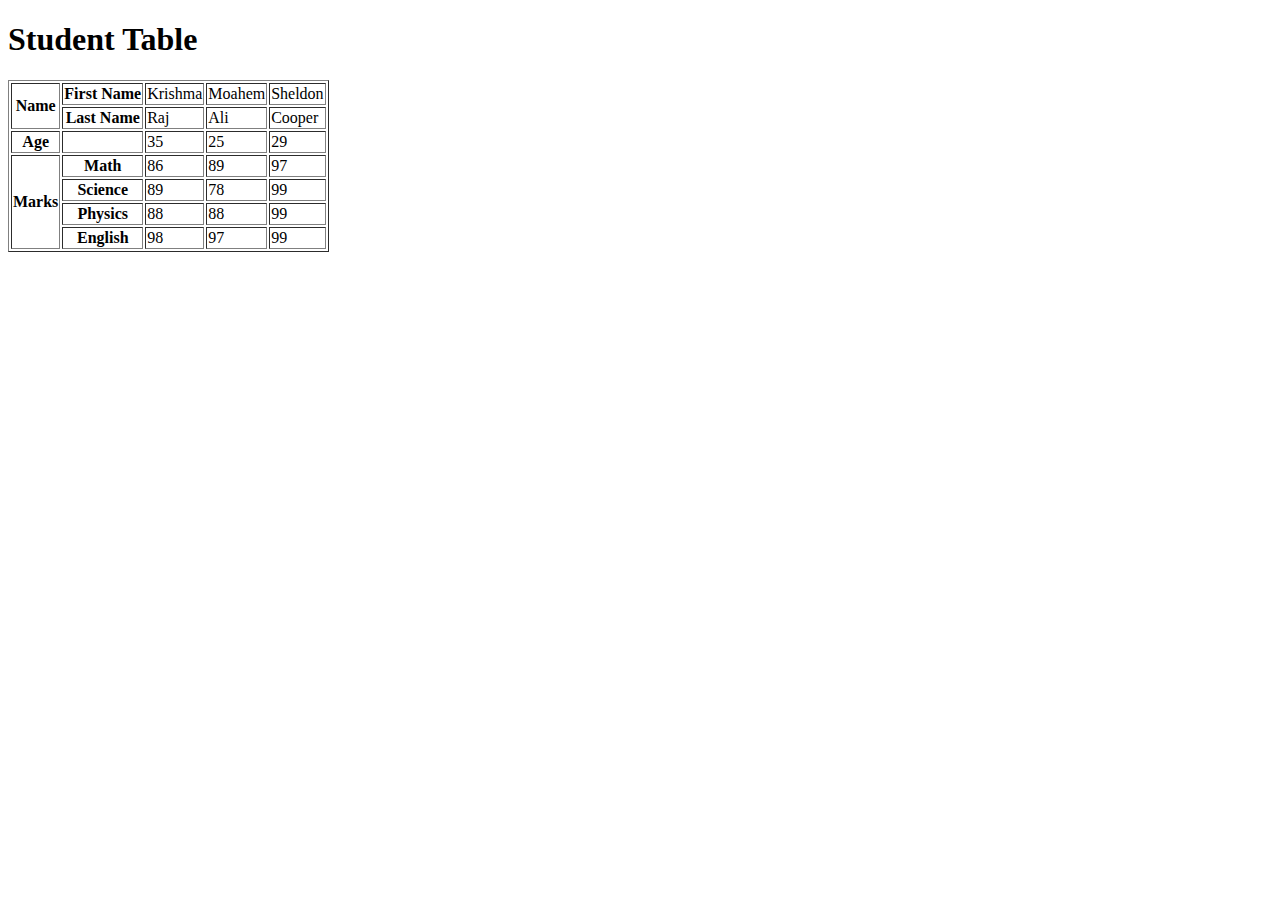
<file: certificat full stack Web developper/index.html>
<!DOCTYPE html>
<html lang="en">
<head>
    <meta charset="UTF-8">
    <meta http-equiv="X-UA-Compatible" content="IE=edge">
    <meta name="viewport" content="width=device-width, initial-scale=1.0">
    <title>Home</title>
</head>
<body>
    <h1>Student Table</h1>
    <table border="1">
         <tr>
            <th rowspan="2">Name</th>
            <th>First Name</th>
            <td>Krishma</td>
            <td>Moahem</td>
            <td>Sheldon</td>       
         </tr>
         <tr>
            <th>Last Name</th>
            <td>Raj</td>
            <td>Ali</td>
            <td>Cooper</td>
         </tr>
         <tr>
            <th>Age</th>
            <td></td>
            <td>35</td>
            <td>25</td>
            <td>29</td>
         </tr>
         <tr>
            <th rowspan="4">Marks</th>
            <th>Math</th>
            <td>86</td>
            <td>89</td>
            <td>97</td>
         </tr>
         <tr>
            <th>Science</th>
            <td>89</td>
            <td>78</td>
            <td>99</td>
         </tr>
         <tr>
            <th>Physics</th>
            <td>88</td>
            <td>88</td>
            <td>99</td>
         </tr>
         <tr>
            <th>English</th>
            <td>98</td>
            <td>97</td>
            <td>99</td>
         </tr>
    </table>
</body>
</html>
</file>
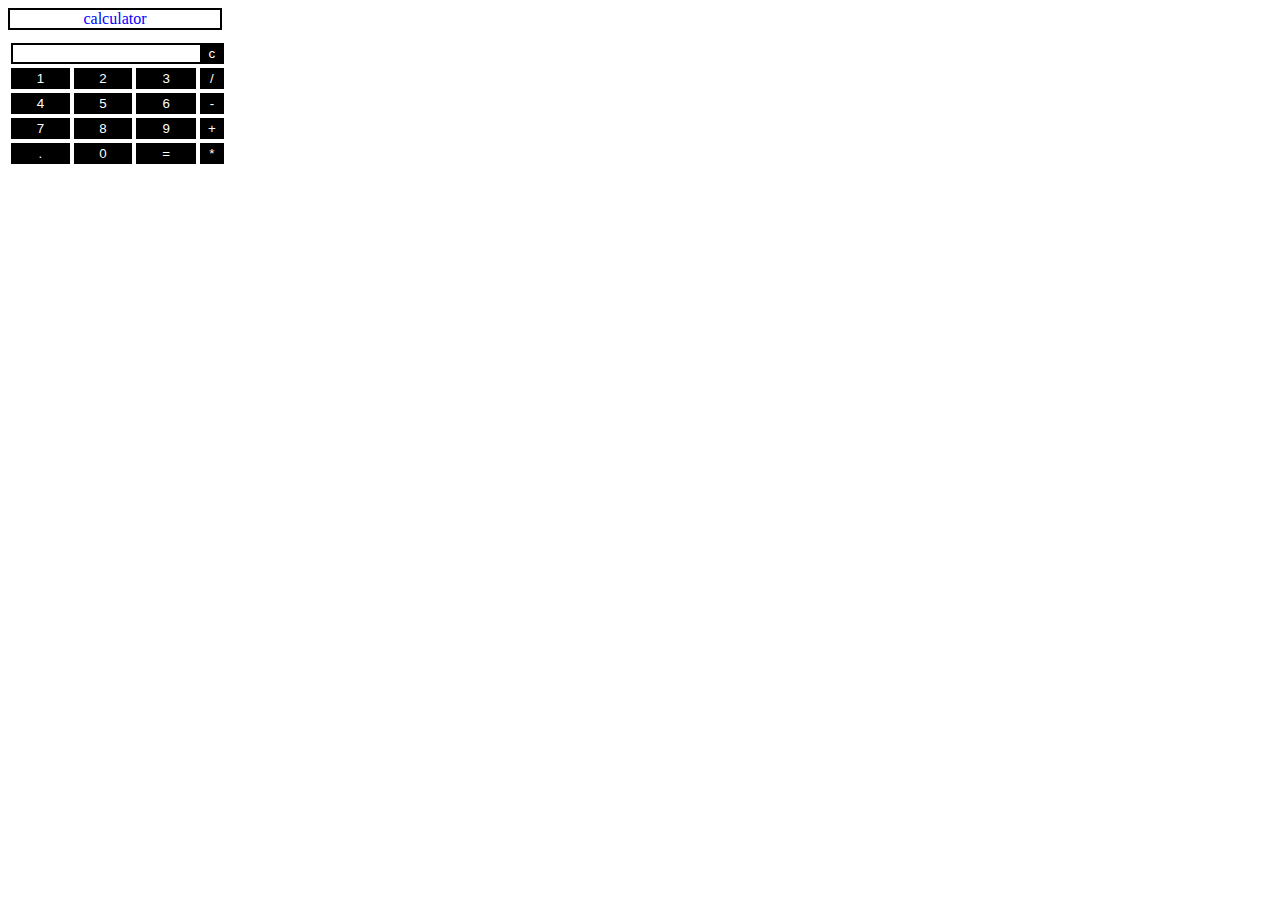
<file: certificat full stack Web developper/Calculator.html>
<!DOCTYPE html>
<html lang="en">
<head>
    <meta charset="UTF-8">
    <meta http-equiv="X-UA-Compatible" content="IE=edge">
    <meta name="viewport" content="width=device-width, initial-scale=1.0">
    <title>Calculator Project</title>
    <style>
        .title{
            margin-bottom: 10px;
            text-align: center;
            width: 210px;
            color: blue;
            border: solid black 2px;
        }
        input[type="button"]{
            background-color: black;
            color: white;
            border: solid black 2px;
            width: 100%;
        }
        input[type="text"]{
            background-color: white;
            border: solid black 2px;
            width: 100%;
        }
    </style>
</head>
<body>
    <div class="title">calculator</div>
    <table border="0">
        <tr>
            <td colspan="3"><input type="text" id="result"></td>
            <td><input type="button" value="c" onclick="clr()"></td>
        </tr>
        <tr>
            <td><input type="button" value="1" onclick="display('1')"></td>
            <td><input type="button" value="2" onclick="display('2')"></td>
            <td><input type="button" value="3" onclick="display('3')"></td>
            <td><input type="button" value="/" onclick="display('/')"></td>

        </tr>
        <tr>
            <td><input type="button" value="4" onclick="display('4')"></td>
            <td><input type="button" value="5" onclick="display('5')"></td>
            <td><input type="button" value="6" onclick="display('6')"></td>
            <td><input type="button" value="-" onclick="display('-')"></td>

        </tr>
        <tr>
            <td><input type="button" value="7" onclick="display('7')"></td>
            <td><input type="button" value="8" onclick="display('8')"></td>
            <td><input type="button" value="9" onclick="display('9')"></td>
            <td><input type="button" value="+" onclick="display('+')"></td>
        </tr>
        <tr>
            <td><input type="button" value="." onclick="display('.')"></td>
            <td><input type="button" value="0" onclick="display('0')"></td>
            <td><input type="button" value="=" onclick="equate()"></td>
            <td><input type="button" value="*" onclick="display('*')"></td>
        </tr>
    </table>
    <script type="text/javascript">
        function clr(){
            document.getElementById("result").value = "";
        }
        function display(val){
            document.getElementById("result").value+=val; //val = val + val
        }
        function equate(){
            let x = document.getElementById("result").value;
            let y = eval(x);
            document.getElementById("result").value = y;
        }
    </script>
</body>
</html>
</file>
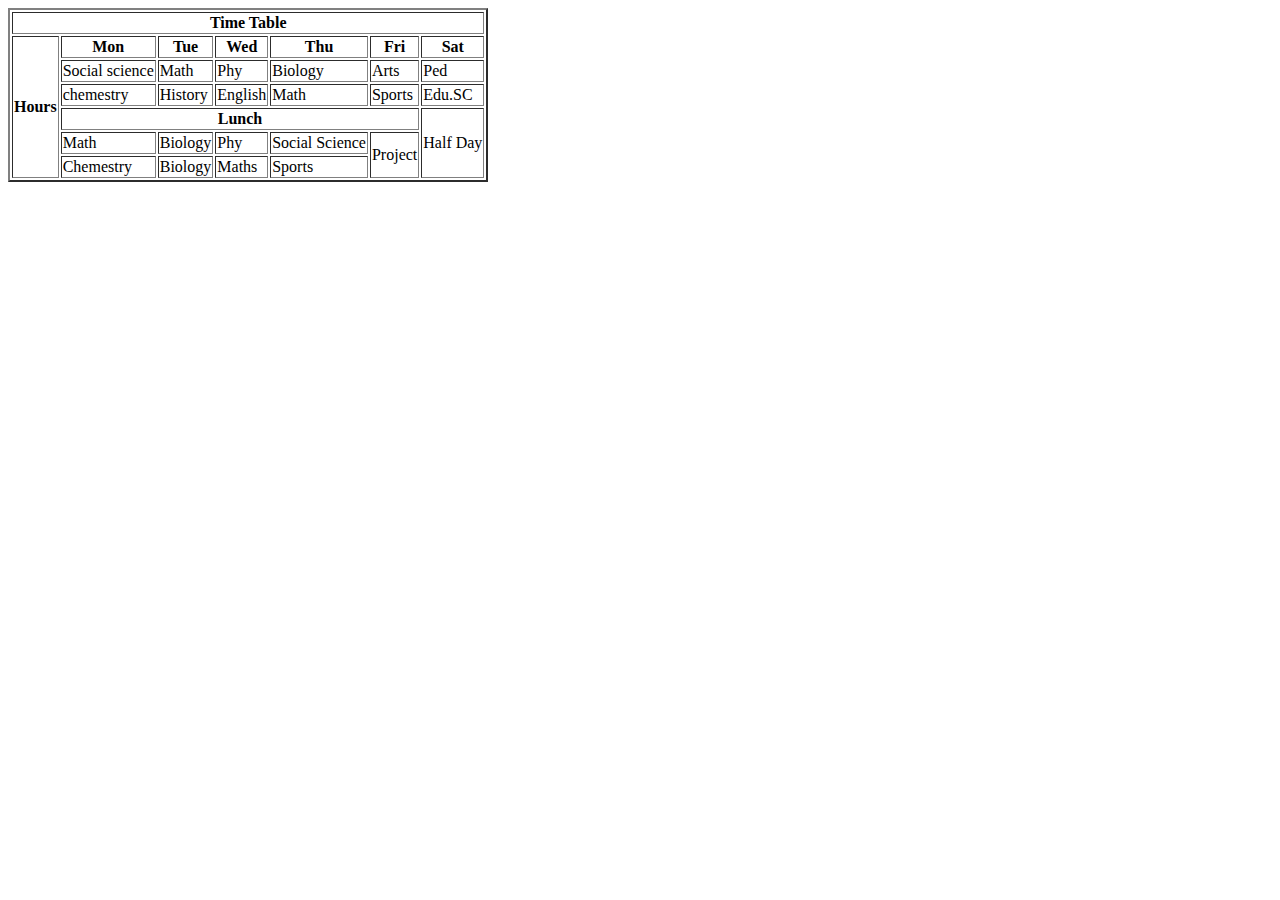
<file: certificat full stack Web developper/index2.html>
<!DOCTYPE html>
<html lang="en">
<head>
    <meta charset="UTF-8">
    <meta http-equiv="X-UA-Compatible" content="IE=edge">
    <meta name="viewport" content="width=device-width, initial-scale=1.0">
    <title>Home1</title>
</head>
<body>
    <table border="2">
        <tr>
            <th colspan="7">Time Table</th>
        </tr>
        <tr>
            <th rowspan="6">Hours</th>
            <th>Mon</th>
            <th>Tue</th>
            <th>Wed</th>
            <th>Thu</th>
            <th>Fri</th>
            <th>Sat</th>
        </tr>
        <tr>
            <td>Social science</td>
            <td>Math</td>
            <td>Phy</td>
            <td>Biology</td>
            <td>Arts</td>
            <td>Ped</td>
        </tr>
        <tr>
            <td>chemestry</td>
            <td>History</td>
            <td>English</td>
            <td>Math</td>
            <td>Sports</td>
            <td>Edu.SC</td>
        </tr>
        <tr>
            <th colspan="5">Lunch</th>
            <td rowspan="3">Half Day</td>
        </tr>
        <tr>
            <td>Math</td>
            <td>Biology</td>
            <td>Phy</td>
            <td>Social Science</td>
            <td rowspan="2">Project</td>
        </tr>
        <tr>
            <td>Chemestry</td>
            <td>Biology</td>
            <td>Maths</td>
            <td>Sports</td>
        </tr>
    </table>
</body>
</html>
</file>
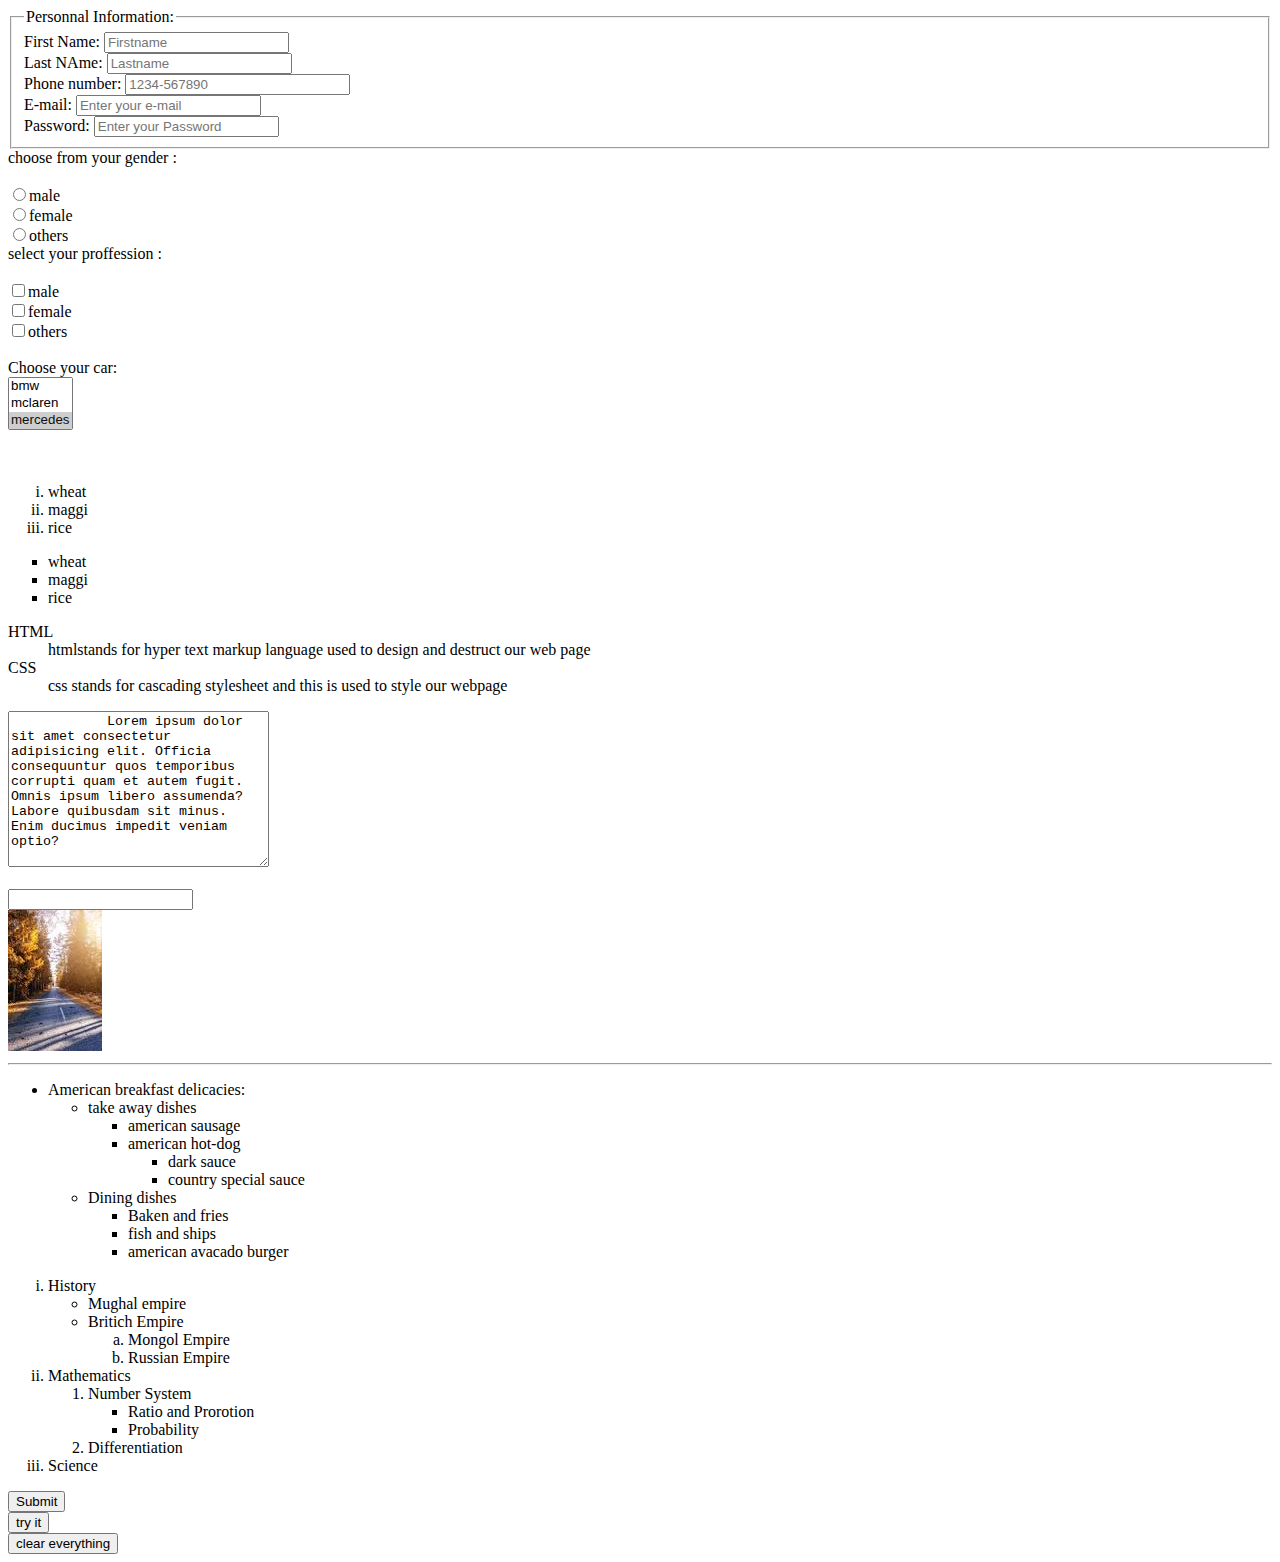
<file: certificat full stack Web developper/index3.html>
<!DOCTYPE html>
<html lang="en">
<head>
    <meta charset="UTF-8">
    <meta http-equiv="X-UA-Compatible" content="IE=edge">
    <meta name="viewport" content="width=device-width, initial-scale=1.0">
    <title>HTML forms</title>
</head>
<body>
    <form>
        <fieldset>
            <legend>Personnal Information:</legend>
                <label for="fname">First Name:</label>
                <input type="text" id="fname" name="fname" placeholder="Firstname" required><br>
                <label for="lname">Last NAme:</label>
                <input type="text" id="lname" name="lname" placeholder="Lastname" required><br>
                <label for="fname">Phone number:</label>
                <input type="tel" name="phone"placeholder="1234-567890" pattern="[0-9]{4}-[0-9]{6}" size="25" required><br>
                <label for="fname">E-mail:</label>
                <input type="email" id="mail" name="mail" placeholder="Enter your e-mail" required><br>
                <label for="fname">Password:</label>
                <input type="password" id="PWD" name="PWD" placeholder="Enter your Password" required><br>
            </fieldset>
        choose from your gender : <br> 
        <br>
        <input type="radio" value="male">male <br>
        <input type="radio" value="female">female <br>
        <input type="radio" value="others">others <br>
        select your proffession : <br>
        <br>
        <input type="checkbox" value="male">male <br>
        <input type="checkbox" value="female">female <br>
        <input type="checkbox" value="others">others <br>
        <br>
        Choose your car: <br>
        <select size="3" multiple>
            <option value="audi">audi</option>
            <option value="audi">bmw</option>
            <option value="audi">mclaren</option>
            <option value="audi" selected>mercedes</option>
        </select><br><br><br>
        <ol style="list-style-type: lower-roman;">
            <li>wheat</li>
            <li>maggi</li>
            <li>rice</li> 
        </ol>
        <ul style="list-style-type: square;">
            <li>wheat</li>
            <li>maggi</li>
            <li>rice</li> 
        </ul>
        <dl>
            <dt>HTML</dt>
            <dd>htmlstands for hyper text markup language used to design and destruct our web page</dd>
            <dt>CSS</dt>
            <dd>css stands for cascading stylesheet and this is used to style our webpage</dd>
        </dl>
        <textarea cols="30" rows="10">
            Lorem ipsum dolor sit amet consectetur adipisicing elit. Officia consequuntur quos temporibus corrupti quam et autem fugit. Omnis ipsum libero assumenda? Labore quibusdam sit minus. Enim ducimus impedit veniam optio?
        </textarea><br><br>
        <input list="cars">
        <datalist id="cars">
            <select size="3" multiple>
                <option value="audi">audi</option>
                <option value="audi">bmw</option>
                <option value="audi">mclaren</option>
                <option value="audi" selected>mercedes</option>
            </select><br><br><br>
        </datalist><br>
        <img src="download.jpg" alt="">
        <hr>
        <ul>
            <li>American breakfast delicacies:</li>
            <ul>
                <li>take away dishes</li>
                <ul>
                    <li>american sausage</li>
                    <li>american hot-dog</li>
                    <ul>
                        <li>dark sauce</li>
                        <li>country special sauce</li>
                    </ul>
                </ul>
                <li>Dining dishes</li>
                <ul>
                    <li>Baken and fries</li>
                    <li>fish and ships</li>
                    <li>american avacado burger</li>
                </ul>
            </ul>
        </ul>
        <ol>
           <li type="i">History</li>
           <ul list-style-type="circle">
            <li>Mughal empire</li>
            <li>Britich Empire</li>
            <ol type="a">
                <li>Mongol Empire</li>
                <li>Russian Empire</li>
            </ol>
           </ul> 
           <li type="i">Mathematics</li>
           <ol>
            <li>Number System</li>
            <ul type="square">
                <li>Ratio and Prorotion</li>
                <li>Probability</li>
            </ul>
            <Li>Differentiation</Li>
           </ol>
           <li type="i">Science</li>
        </ol>
        <input type="submit"><br>
        <input type="button" value="try it"><br>
        <input type="button" value="clear everything"><br>
    </form>
    
</body>
</html>
</file>
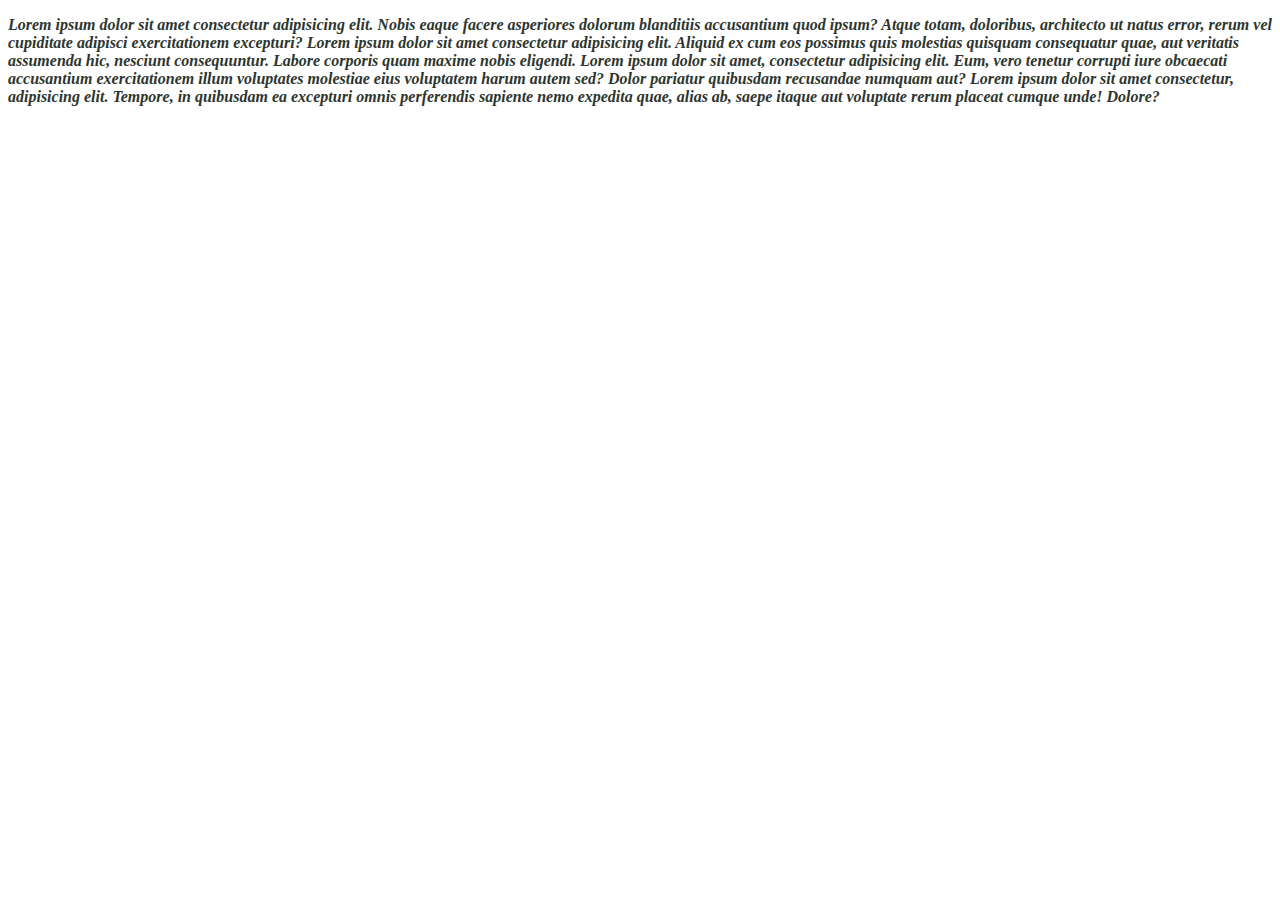
<file: certificat full stack Web developper/index4.html>
<!DOCTYPE html>
<html lang="en">
<head>
    <meta charset="UTF-8">
    <meta http-equiv="X-UA-Compatible" content="IE=edge">
    <meta name="viewport" content="width=device-width, initial-scale=1.0">
    <title>CSS</title>
    <link rel="stylesheet" href="style1.css">
</head>
<body>
    <!-- <div >   
        <h1 class="in">Hello users</h1>
    <p class="g">Lorem ipsum dolor sit, amet consectetur adipisicing elit. Quisquam iusto alias, inventore, dicta beatae illum mollitia, nesciunt amet ullam tenetur tempore. Nesciunt nulla dicta maiores dolor soluta quod vitae! Reprehenderit!</p>
    <h1>Hi my name is haythem</h1>
    <p>Lorem ipsum dolor sit amet consectetur adipisicing elit. Ratione illo sequi iusto accusamus velit. Tempore quibusdam, excepturi, quas magnam aliquid corrupti itaque vero qui, voluptatum fugiat pariatur facilis ut nobis.</p>
    <h2>if u want i can teach you how to play with cards</h2>
    <p id="styled">Lorem ipsum dolor sit amet consectetur adipisicing elit. Non doloremque necessitatibus praesentium explicabo porro nostrum possimus fugit, eos repellat debitis, dolore veritatis natus dolorem ut atque. Similique aut voluptatem dolore.</p> 
    </div> -->
    <p id="demo">Lorem ipsum dolor sit amet consectetur adipisicing elit. Nobis eaque facere asperiores dolorum blanditiis accusantium quod ipsum? Atque totam, doloribus, architecto ut natus error, rerum vel cupiditate adipisci exercitationem excepturi?
        Lorem ipsum dolor sit amet consectetur adipisicing elit. Aliquid ex cum eos possimus quis molestias quisquam consequatur quae, aut veritatis assumenda hic, nesciunt consequuntur. Labore corporis quam maxime nobis eligendi.
        Lorem ipsum dolor sit amet, consectetur adipisicing elit. Eum, vero tenetur corrupti iure obcaecati accusantium exercitationem illum voluptates molestiae eius voluptatem harum autem sed? Dolor pariatur quibusdam recusandae numquam aut?
        Lorem ipsum dolor sit amet consectetur, adipisicing elit. Tempore, in quibusdam ea excepturi omnis perferendis sapiente nemo expedita quae, alias ab, saepe itaque aut voluptate rerum placeat cumque unde! Dolore?
    </p>
</body>
</html>
</file>
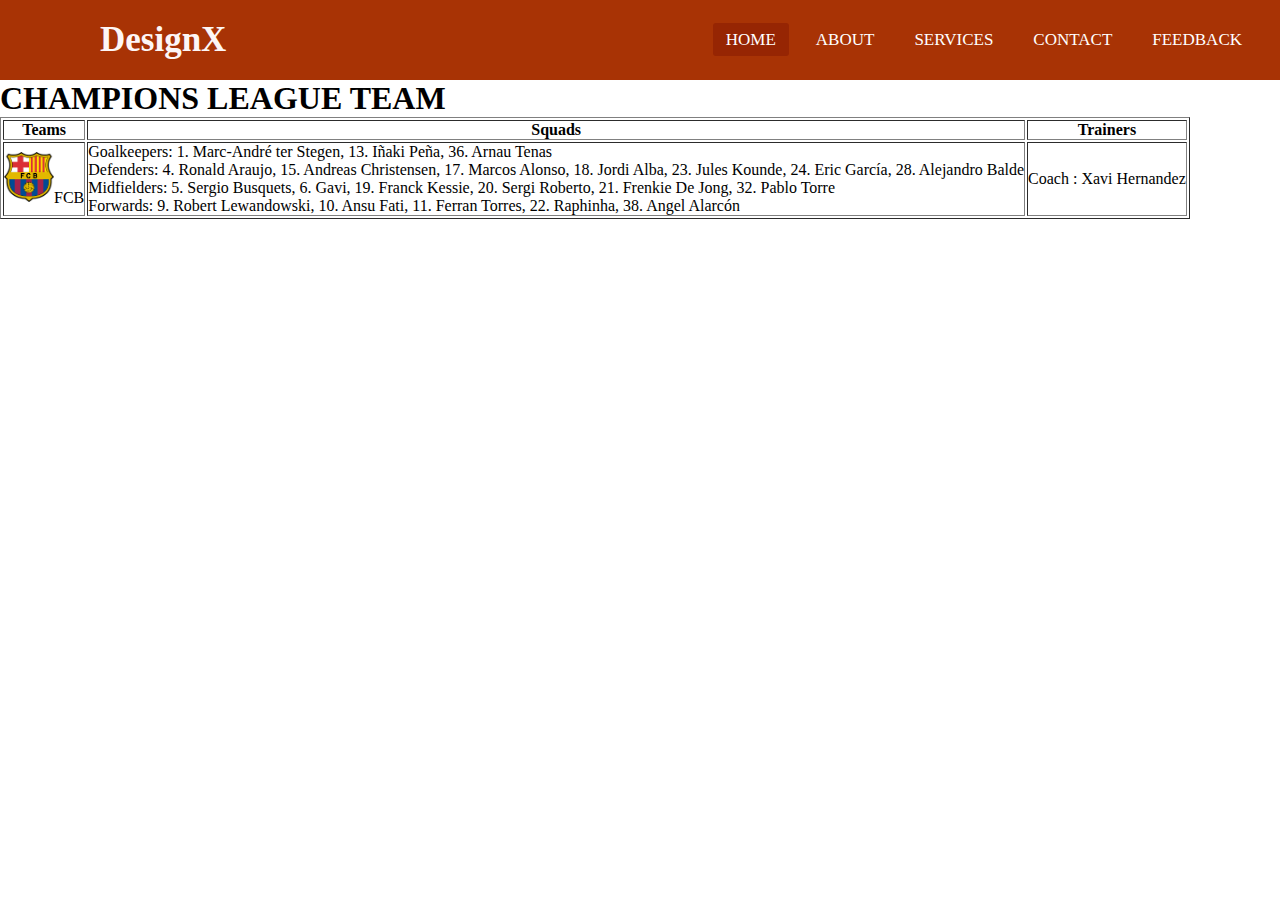
<file: certificat full stack Web developper/Project1.html>
<!DOCTYPE html>
<html lang="en" dir="ltr">
  <head>
    <meta charset="utf-8">
    <title>Projet 1</title>
    <meta name="viewport" content="width=device-width, initial-scale=1.0">
    <link rel="stylesheet" href="projet1.css">
    <link rel="stylesheet" href="https://cdnjs.cloudflare.com/ajax/libs/font-awesome/5.15.3/css/all.min.css"/>
  </head>
  <body>
    <nav>
      <input type="checkbox" id="check">
      <label for="check" class="checkbtn">
        <i class="fas fa-bars"></i>
      </label>
      <label class="logo">DesignX</label>
      <ul>
        <li><a class="active" href="#">Home</a></li>
        <li><a href="#">About</a></li>
        <li><a href="#">Services</a></li>
        <li><a href="#">Contact</a></li>
        <li><a href="#">Feedback</a></li>
      </ul>
    </nav>
    <div class="container">
        <h1>CHAMPIONS LEAGUE TEAM</h1>
        <table border="1">
            <tr>
                <th>Teams</th>
                <th>Squads</th>
                <th>Trainers</th>
            </tr>
            <tr>
                <td><img src="pics/download.png" width="50px">FCB</td>
                <td>Goalkeepers: 1. Marc-André ter Stegen, 13. Iñaki Peña, 36. Arnau Tenas <br>
                    Defenders: 4. Ronald Araujo, 15. Andreas Christensen, 17. Marcos Alonso, 18. Jordi Alba, 23. Jules Kounde, 24. Eric García, 28. Alejandro Balde <br>   
                    Midfielders: 5. Sergio Busquets, 6. Gavi, 19. Franck Kessie, 20. Sergi Roberto, 21. Frenkie De Jong, 32. Pablo Torre <br>                  
                    Forwards: 9. Robert Lewandowski, 10. Ansu Fati, 11. Ferran Torres, 22. Raphinha, 38. Angel Alarcón</td>
                <td>Coach : Xavi Hernandez</td>
            </tr>
        </table>
    </div>
  </body>
</html>
</file>
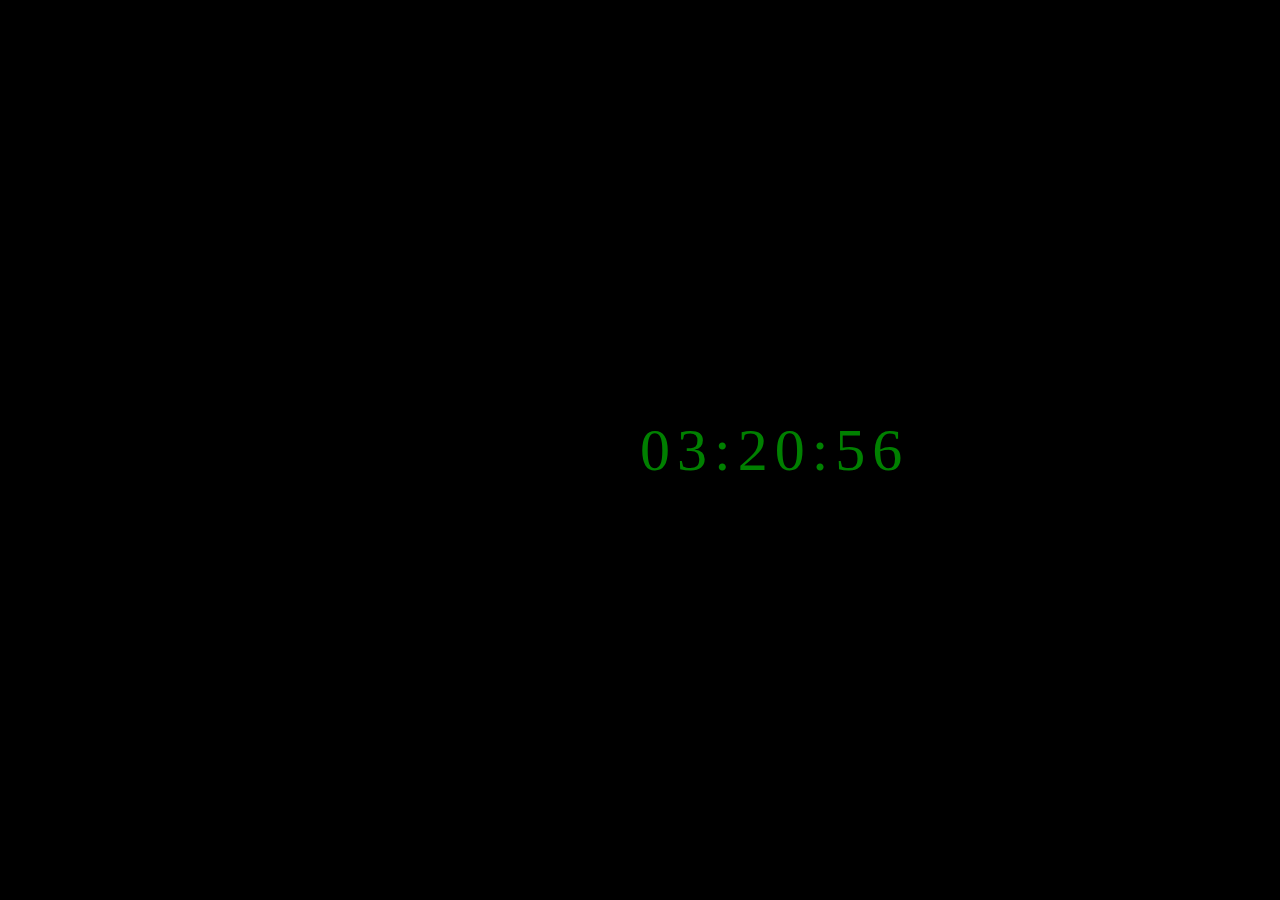
<file: certificat full stack Web developper/projextjs.html>
<!DOCTYPE html>
<html>
<head>
    <title>MyDigitalClock</title>
    <style>
        body{
            background: black;
        }
        .Clock{
          position: absolute;
          color: green;  
          top: 50%;
          left: 50%;
          transform: translateX(-50%);
          transform: translateY(-50%);
          font-size: 60px;
          font-family: orbitron;
          letter-spacing: 7px;
        }
    </style>
</head>
<body onload="startTime()">

<h2>JavaScript Digital Clock</h2>

<div id="txt" class="Clock"></div>

<script>
function startTime() {
  const today = new Date();
  let h = today.getHours();
  let m = today.getMinutes();
  let s = today.getSeconds();
  var session = "AM";

  if (h == 0){
        h = 12; //12 hour format
  }
  if(h>12){
      h = h-12; // 12 hour format
      session = "PM";
  }
//   if(h<10){
//     h = "0"+h;
//   }
//   if(m<10){
//     m = "0"+m;
//   }
//   if(s<10){
//     s = "0"+s;
//   }
h = (h<10)?"0"+h:h;
m = (m<10)?"0"+m:m;

  m = checkTime(m);
  s = checkTime(s);
  document.getElementById('txt').innerHTML =  h + ":" + m + ":" + s;
  setTimeout(startTime, 1000);
}

function checkTime(i) {
  if (i < 10) {i = "0" + i};  // add zero in front of numbers < 10
  return i;
}
</script>

</body>
</html>
</file>
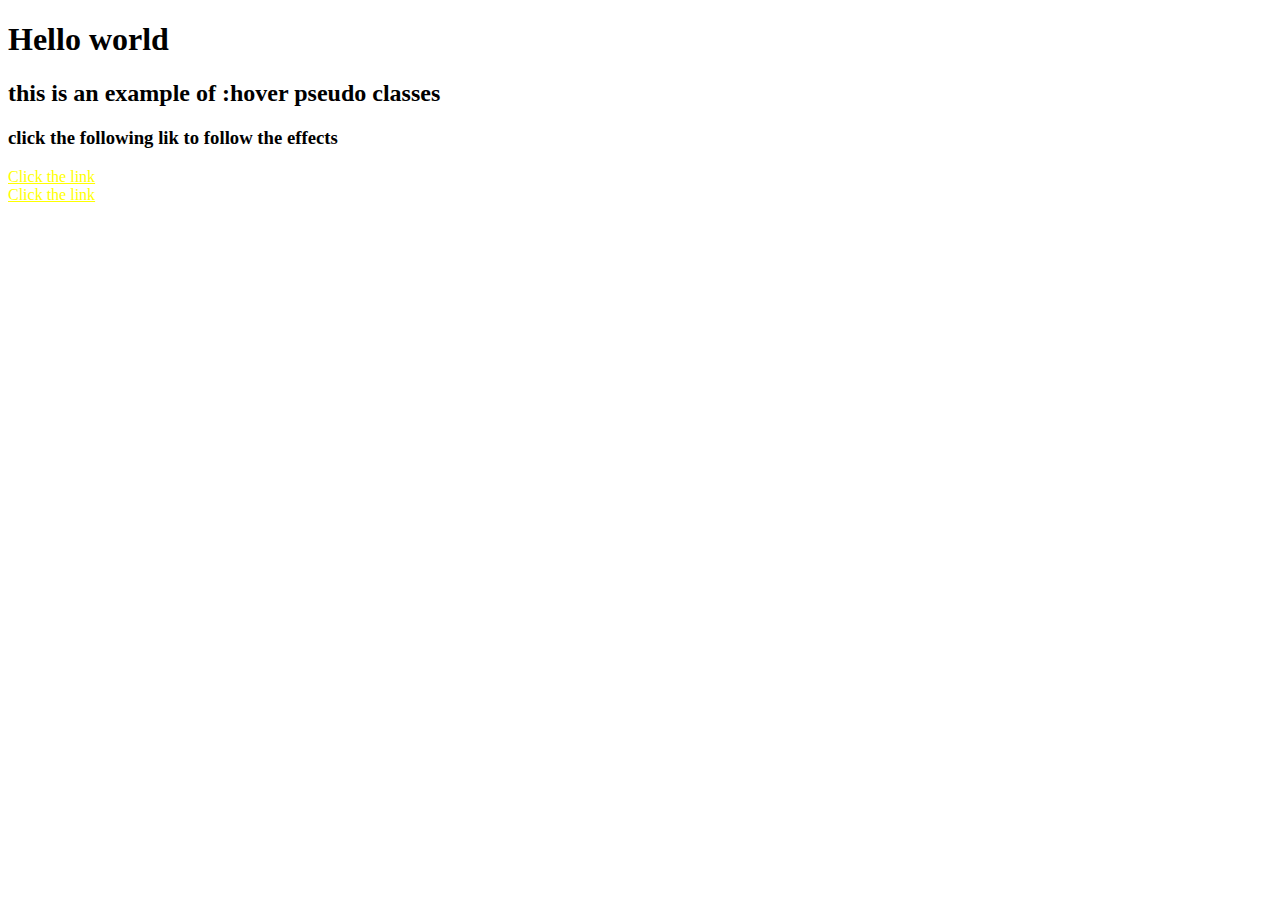
<file: certificat full stack Web developper/pseudoclasses.html>
<!DOCTYPE html>
<html lang="en">
<head>
    <meta charset="UTF-8">
    <meta http-equiv="X-UA-Compatible" content="IE=edge">
    <meta name="viewport" content="width=device-width, initial-scale=1.0">
    <title>Document</title>
    <style>
        h2 :hover{
            color: red;
            background-color: rgb(54, 33, 33);
        }
        a:active{
            color: rgb(22, 68, 22);
        }
        /*a:visited{
            color: blue;
        }*/
        a:link{
            color: yellow ;
        }
    </style>
</head>
<body>
    <h1>Hello world</h1>
    <h2>this is an example of :hover pseudo classes</h2>
    <h3>click the following lik to follow the effects</h3>
    <a href="https://www.google.com">Click the link</a><br>
    <a href="https://www.youtube.com">Click the link</a>
</body>
</html>
</file>
<file: certificat full stack Web developper/style1.css>
*{
    color: rgb(45, 53, 46);
}
/*.out.in{
    color: rgb(228, 32, 202);
}*/
/*p{
    border-style: solid;
    border-color: blue;
    border-width: 2px 5px;
    border-radius: 10%;
}*/
div{
    /*background: url([data-uri]);*/
    background-repeat: no-repeat;
    background-position: right;
    background-size: contain;
}
/*#styled{
    border-style: dashed;
    border-color: darkolivegreen;
    border-width: 2px 3px;
    margin: 30px 30px 30px 30px;
}*/
/*p{
    border: 2px dotted red;
    margin: 30px;
    padding: 30px;
    width: 50%;
    height: 30%  ;
}*/
/*p{
    color: darkmagenta;
    text-align: justify;
    text-decoration: underline;
    text-transform: uppercase;
}*/
#demo{
    font-family: cursive;
    font-style: oblique;
    font-weight: bolder;
}
</file>
<file: certificat full stack Web developper/projet1.css>
*{
    padding: 0;
    margin: 0;
    text-decoration: none;
    list-style: none;
    box-sizing: border-box;
  }
  body{
    font-family: montserrat;
  }
  nav{
    background: #a83305;
    height: 80px;
    width: 100%;
  }
  label.logo{
    color: rgb(253, 246, 246);
    font-size: 35px;
    line-height: 80px;
    padding: 0 100px;
    font-weight: bold;
  }
  nav ul{
    float: right;
    margin-right: 20px;
  }
  nav ul li{
    display: inline-block;
    line-height: 80px;
    margin: 0 5px;
  }
  nav ul li a{
    color: white;
    font-size: 17px;
    padding: 7px 13px;
    border-radius: 3px;
    text-transform: uppercase;
  }
  a.active,a:hover{
    background: #962503;
    transition: .5s;
  }
  .checkbtn{
    font-size: 30px;
    color: white;
    float: right;
    line-height: 80px;
    margin-right: 40px;
    cursor: pointer;
    display: none;
  }
  #check{
    display: none;
  }
  @media (max-width: 952px){
    label.logo{
      font-size: 30px;
      padding-left: 50px;
    }
    nav ul li a{
      font-size: 16px;
    }
  }
  @media (max-width: 858px){
    .checkbtn{
      display: block;
    }
    ul{
      position: fixed;
      width: 100%;
      height: 100vh;
      background: #2c3e50;
      top: 80px;
      left: -100%;
      text-align: center;
      transition: all .5s;
    }
    nav ul li{
      display: block;
      margin: 50px 0;
      line-height: 30px;
    }
    nav ul li a{
      font-size: 20px;
    }
    a:hover,a.active{
      background: none;
      color: #b13301;
    }
    #check:checked ~ ul{
      left: 0;
    }
  }
  section{
    background: url(bg1.jpg) no-repeat;
    background-size: cover;
    height: calc(100vh - 80px);
  }
</file>
